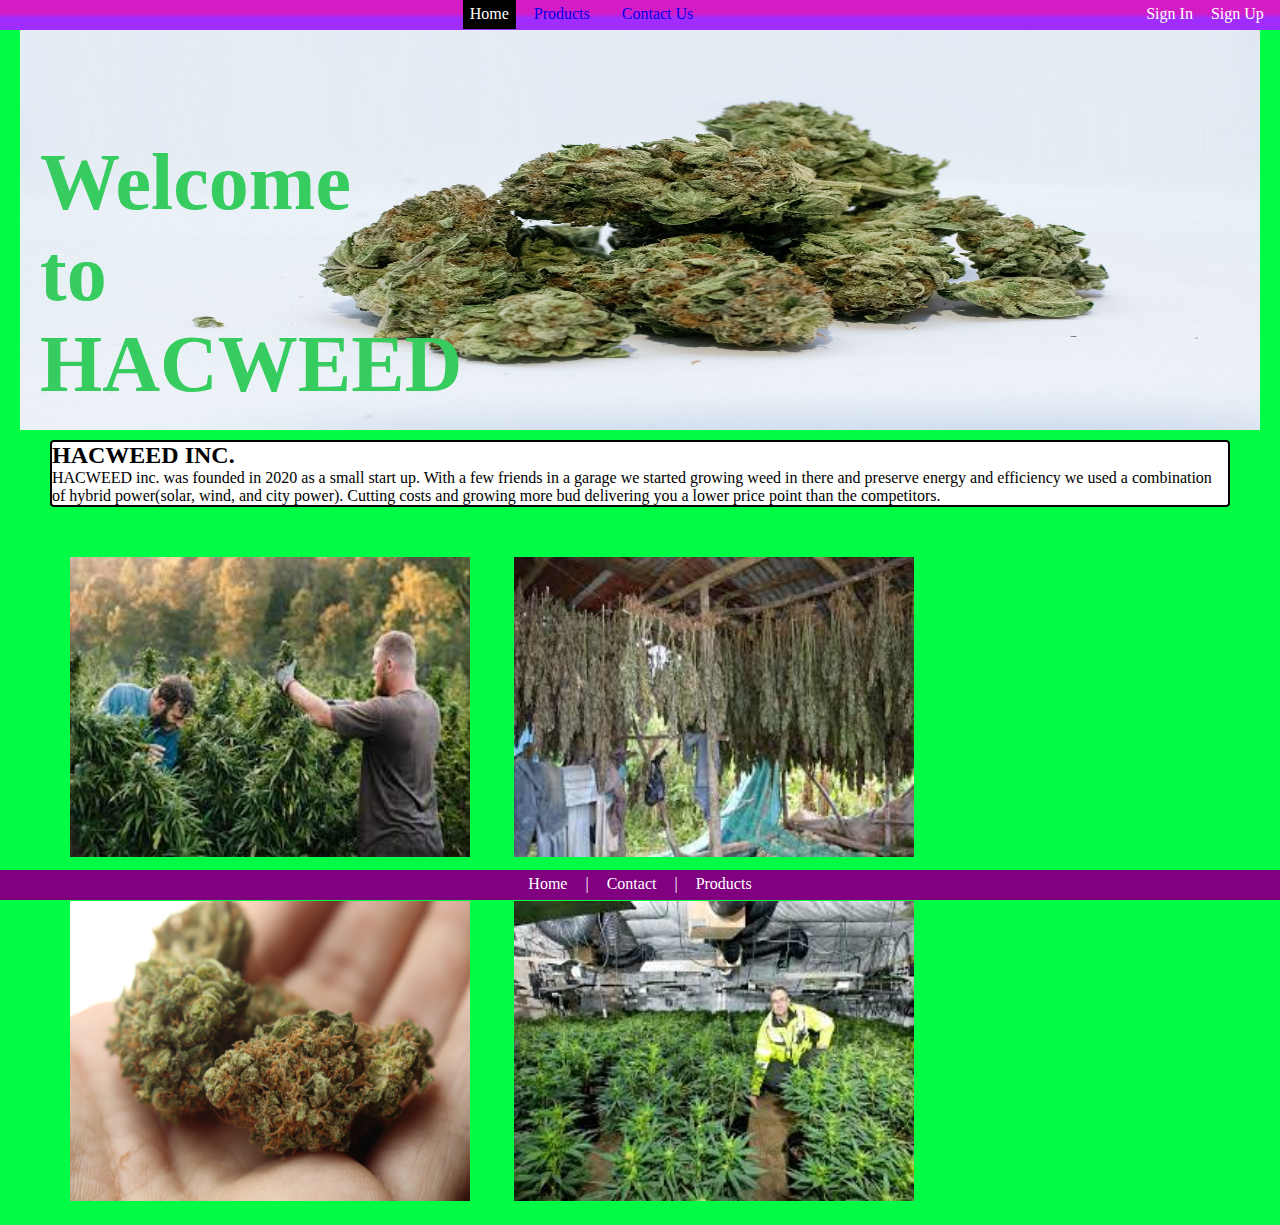
<file: index.html>
<!DOCTYPE html>
	<head>
		<meta charset="utf-8" />
		<link rel="stylesheet" type="text/css" href="index.css"/>
		<!-- <script type="text/javascript" src="formvalidation.js"></script> -->
		<title>Hash Homepage</title>
	</head>
	
	<body>
		<header>
		<section id = "head">
			<section id="navbar">
				<nav>
					<ul>
						<li id="thispage">Home</li>
						<li><a href="product.html">Products</a></li>
						<li><a href="contact.html">Contact Us</a></li>
					</ul>
				</nav>
			</section>
			<section id="signs">
				<nav>
					<ul>
						<li>Sign In</li>
						<li>Sign Up</li> 
					</ul>
				</nav>
			</section>
		</section><!--End of head section-->
	</header>

		<section id="banner">
			<img src="images/bud.jpg" alt="nuggets of weed">
			<div id="bnrtxt">
				<h1>Welcome<br> to<br>HACWEED</h1>
			</div>
		</section>
		
		<section id="corpInfo">
			<h2> HACWEED INC.</h2>
			<p> HACWEED inc. was founded in 2020 as a small start up. With a few friends in a garage we started growing weed in there and preserve energy and efficiency we used a combination of hybrid power(solar, wind, and city power). Cutting costs and growing more bud delivering you a lower price point than the competitors.</p>
		</section>
		<section id="welImgs">
			<img src="images/work1.jfif" alt="workers harvesting on a weed farm">
			<img src="images/harvest.jfif" alt="drying weed by hanging">
			<img src="images/bud2.jpg" alt="dry flower in hand">
			<img src="images/download.jfif" alt="employee standing inside weed farm">

		</section>

		<footer>
			<section class="footarea" id="botadj">
				<nav>
					<ul>
						<li><a href = "index.html">Home</a></li>
						<li>|</li>
						<li><a href = "contact.html">Contact</a></li>
						<li>|</li>
						<li><a href = "product.html">Products</a></li>
					</ul>
				</nav>
			</section>
		</footer>
	</body>


</html>
</file>
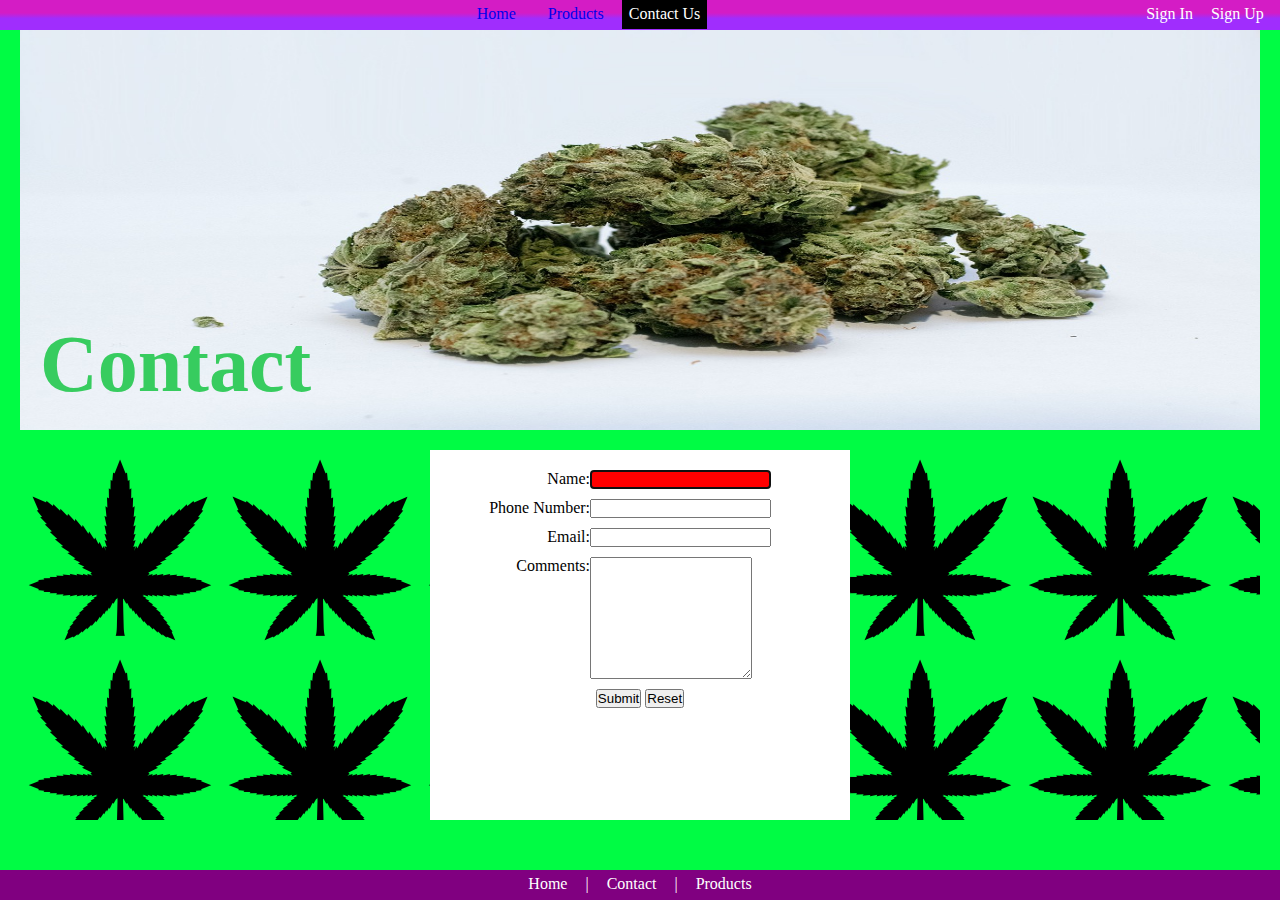
<file: contact.html>
<!DOCTYPE html>
	<head>
		<title>HACWEED Contact Page</title>
		<script src="contact.js"></script>
		<link rel="stylesheet" type="text/css" href="index.css">
		
	</head>
	

	<body>
		<header>
		<section id = "head">
			<section id="navbar">
				<nav>
					<ul>
						<li><a href="index.html">Home</a></li>
						<li><a href ="product.html">Products</a></li>
						<li id="thispage">Contact Us</li>
					</ul>
				</nav>
			</section>
			<section id="signs">
				<nav>
					<ul>
						<li>Sign In</li>
						<li>Sign Up</li>
					</ul>
				</nav>
			</section>
		</section><!--End of head section-->
	</header>
		<section id="banner">
			<img src="images/bud.jpg" alt="nuggets of weed">
			<div id="bnrtxt">
				<h1>Contact</h1>
			</div>
		</section>
		<section id="formarea">
			<form id="contactForm" method="post" action="index.html" >
				<ol>
					<li>
						<label for="name">Name:</label>
						<input type="text" autofocus id="name" name="name">
					</li>
					<li> 
						<div class="error" id="name_error">*Please enter a name</div>
					</li>
					<li>
						<label for="phNum">Phone Number:</label>
						<input type="tel" id="phNum" name="phNum">
					</li>
					<li>
						<div class="error" id="phNum_error">*Please enter a phone Number</div>
						<div class="error" id="phFormat_error">*Number must be 10 digits</div>
					</li>
					<li>
						<label for="email">Email:</label>
						<input type="text" id="email" name="email">
					</li>
					<li> 
						<div class="error" id="email_error">*Please enter a email.</div>
						<div class="error" id="emailformat_error">*Invalid email.</div>
					</li>
					<li>
						<label  for="comments">Comments:</label>
						<textarea id="comments" name="comments" rows="8" cols="50"></textarea>
					</li>
				</ol>
				<footer>
					<button id="signButton" type="submit">Submit</button>
					<button id="resetButton" type="reset">Reset</button>	
				</footer>
			</form>
		</section>
		<footer>
			<section class="footarea" id="botadj">
				<nav>
					<ul>
						<li><a href = "index.html">Home</a></li>
						<li>|</li>
						<li><a href = "contact.html">Contact</a></li>
						<li>|</li>
						<li><a href = "product.html">Products</a></li>
					</ul>
				</nav>
			</section>
		</footer>
	</body>

	


</html>
</file>
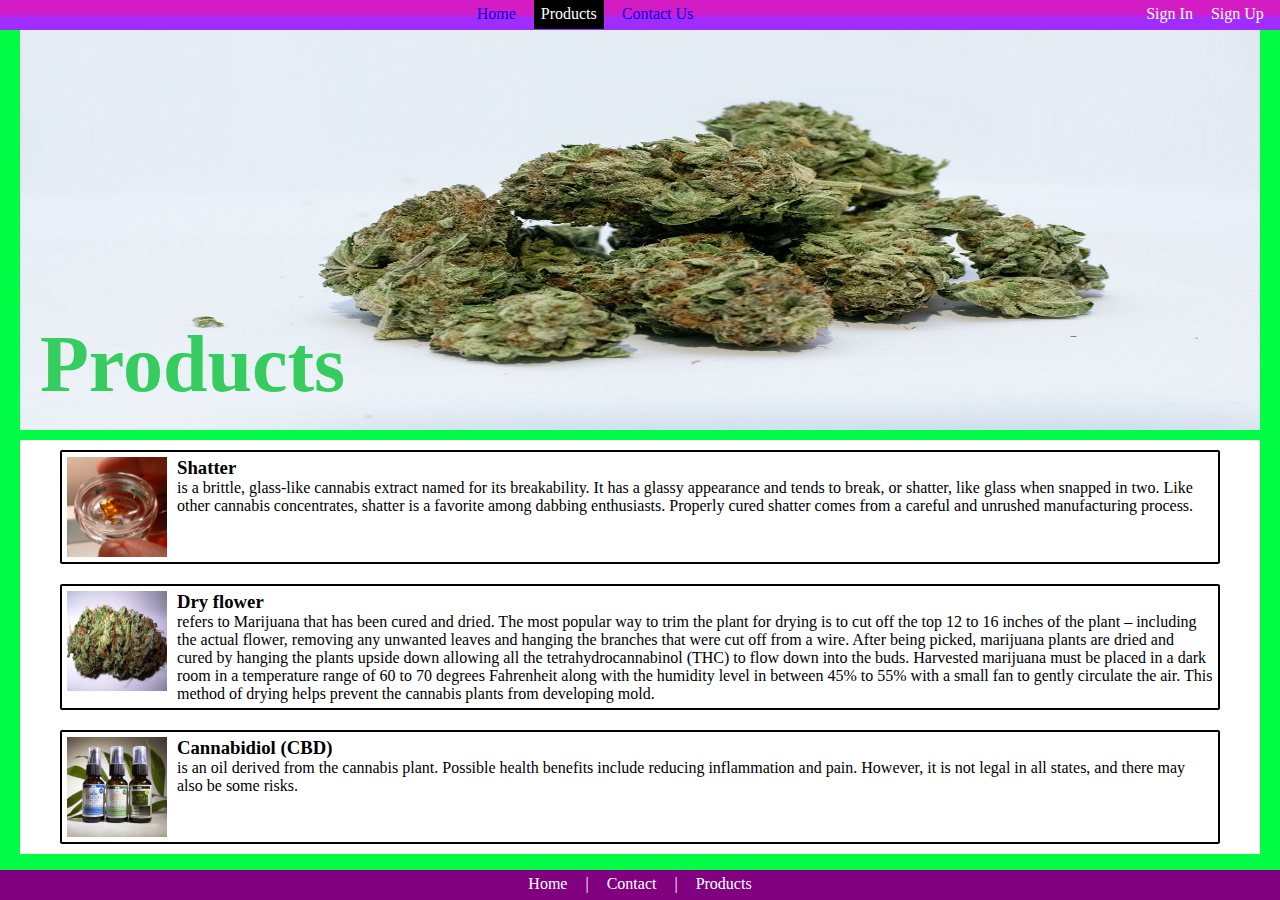
<file: product.html>
<!DOCTYPE html>
	<head>
		<title>HACWEED Contact Page</title>
		<link rel="stylesheet" type="text/css" href="index.css">
	</head>

	

	<body>
		<header>
		<section id = "head">
			<section id="navbar">
				<nav>
					<ul>
						<li><a href="index.html">Home</a></li>
						<li id="thispage">Products</li>
						<li><a href="contact.html">Contact Us</a></li>
					</ul>
				</nav>
			</section>
			<section id="signs">
				<nav>
					<ul>
						<li>Sign In</li>
						<li>Sign Up</li> 
					</ul>
				</nav>
			</section>
		</section><!--End of head section-->
	</header>

		<section id="banner">
			<img src="images/bud.jpg" alt="nuggets of weed">
			<div id="bnrtxt">
				<h1>Products</h1>
			</div>
		</section>
		<section class="prodarea">
			<div>
				<img src="images/shatter.jpg" alt="marijuana shatter">
				<h3>Shatter</h3> <p>is a brittle, glass-like cannabis extract named for its breakability. It has a glassy appearance and tends to break, or shatter, like glass when snapped in two. Like other cannabis concentrates, shatter is a favorite among dabbing enthusiasts. Properly cured shatter comes from a careful and unrushed manufacturing process.</p>
			</div>
			<div>
				<img src="images/bud3.jpg" alt="marijuana dry flower">
				<h3>Dry flower</h3> <p>refers to Marijuana that has been cured and dried. The most popular way to trim the plant for drying is to cut off the top 12 to 16 inches of the plant – including the actual flower, removing any unwanted leaves and hanging the branches that were cut off from a wire. After being picked, marijuana plants are dried and cured by hanging the plants upside down allowing all the tetrahydrocannabinol (THC) to flow down into the buds. Harvested marijuana must be placed in a dark room in a temperature range of 60 to 70 degrees Fahrenheit along with the humidity level in between 45% to 55% with a small fan to gently circulate the air. This method of drying helps prevent the cannabis plants from developing mold.</p>
			</div>
			<div>
				<img src="images/cbdoil.jpg" alt="cbd oil jar">
				<h3>Cannabidiol (CBD)</h3> <p>is an oil derived from the cannabis plant. Possible health benefits include reducing inflammation and pain. However, it is not legal in all states, and there may also be some risks.</p>
			</div>
		</section>

		<footer>
			<section class="footarea" id="botadj">
				<nav>
					<ul>
						<li><a href = "index.html">Home</a></li>
						<li>|</li>
						<li><a href = "contact.html">Contact</a></li>
						<li>|</li>
						<li><a href = "product.html">Products</a></li>
					</ul>
				</nav>
			</section>
		</footer>
	</body>

	


</html>
</file>
<file: index.css>
*{
	margin:0px;
	padding:0px
}
body
{
	/*display:flex;
	flex-direction: column;*/
	background-color: #00fc44;
}
#head
{
	z-index:5;
	display:flex;
	justify-content: space-between;
	height:30px;
	width:100%;
	position:fixed;
	background: linear-gradient(0deg, rgba(160,45,253,1) 38%, rgba(212,28,197,1) 57%);
	color:white;
}
.footarea
{

	width:100%;
	height:30px;
	background-color:purple;
	position:absolute;
	text-align:center;
	color:white;
}
#botadj
{
	bottom:0px;
}

.footarea ul
{
	padding-top: 5px;
	text-align: center;
}
.footarea li
{
	display:inline;
	padding:7px;
}
.footarea a
{
	text-decoration: none;
	color:white;
}
.footarea a:visited 
{
	color:white;
}
#navbar
{

	flex:3;

}

#navbar ul
{
	padding-top: 5px;
	padding-left:40px;
	text-align: center;
}
#navbar li
{
	padding:7px;
	display:inline;
}
#navbar a
{
	text-decoration: none;
	padding:7px;

}
#navbar a:visited
{
	color:white;
}

#navbar a:hover
{
	background-color: red;
}
/*#navbar li:hover
{
	background-color: red;
}*/
#thispage
{
	background-color: black;
}
#signs{
 width:150px;

}
#signs ul
{
	padding-top: 5px;
	text-align: center;
}
#signs li
{
	display:inline;
	padding:7px;
}
#signs li:hover
{
	background-color: red;
}
#welImgs
{
	margin:0px 50px;
}
#welImgs img
{
	width:400px;
	height:300px;
	margin:20px;
}

#banner
{
	display:flex;
	color:#37cc5f;
	font-size:40px;
	position:relative;
	padding-top: 30px;
	
}
#banner img
{

	width:100%;
	height:400px;
	margin-right: 20px;
	margin-left: 20px;
}
#bnrtxt h1
{
	position:absolute;
	bottom:20px;
	left:40px;
}

#corpInfo
{
	margin-top: 10px;
	margin-left:50px;
	margin-right: 50px;
	margin-bottom: 10px;
	background-color: white;
	border:2px solid black;
	border-radius: 4px;
	height:100%;
	margin-bottom: 30px;
}
#formarea
{
	margin:20px;
	/*background-color: white;*/
	background-image:url("images/mjleaf.png");
}
.prodarea
{
	display:flex;
	background-color: white;
	margin:10px 20px;
	flex-direction: column;
}
.prodarea div
{
	border:2px black solid;
	flex:1;
	height:100px;
	margin:10px 40px;
	border-radius: 2px;
	padding:5px;
	

}
.prodarea div img
{
	
	float:left;
	width:100px;
	height: 100px;
	margin-right: 10px;
}
.prodarea div p
{
	margin-left: 110px;
}
form
{
	z-index: 5;
	margin:0px auto;
	width:400px;
	height:350px;
	/*border:2px black solid;*/
	padding:10px;
	background-color:white;
}
.error{
	display:none;
	color:red;
	font-weight: bold;
	font-size:.8em;
}
form ol
{
	margin:10 auto;
	list-style:none;
}
form label
{
	float:left;
	width: 150px;
	text-align: right;
	
}
form textarea
{
	float:left;
	width:160px;
	text-align: left;
	margin-bottom: 10px;

}

form li:nth-child(odd)
{
	margin-top:10px;
}
form div{
	margin-left: 150px;
	padding:0;
}
form footer
{

	clear:both;
	text-align:center;
}

input:focus, select:focus, textarea:focus
{
	background:red;
	color:white;
}
</file>
